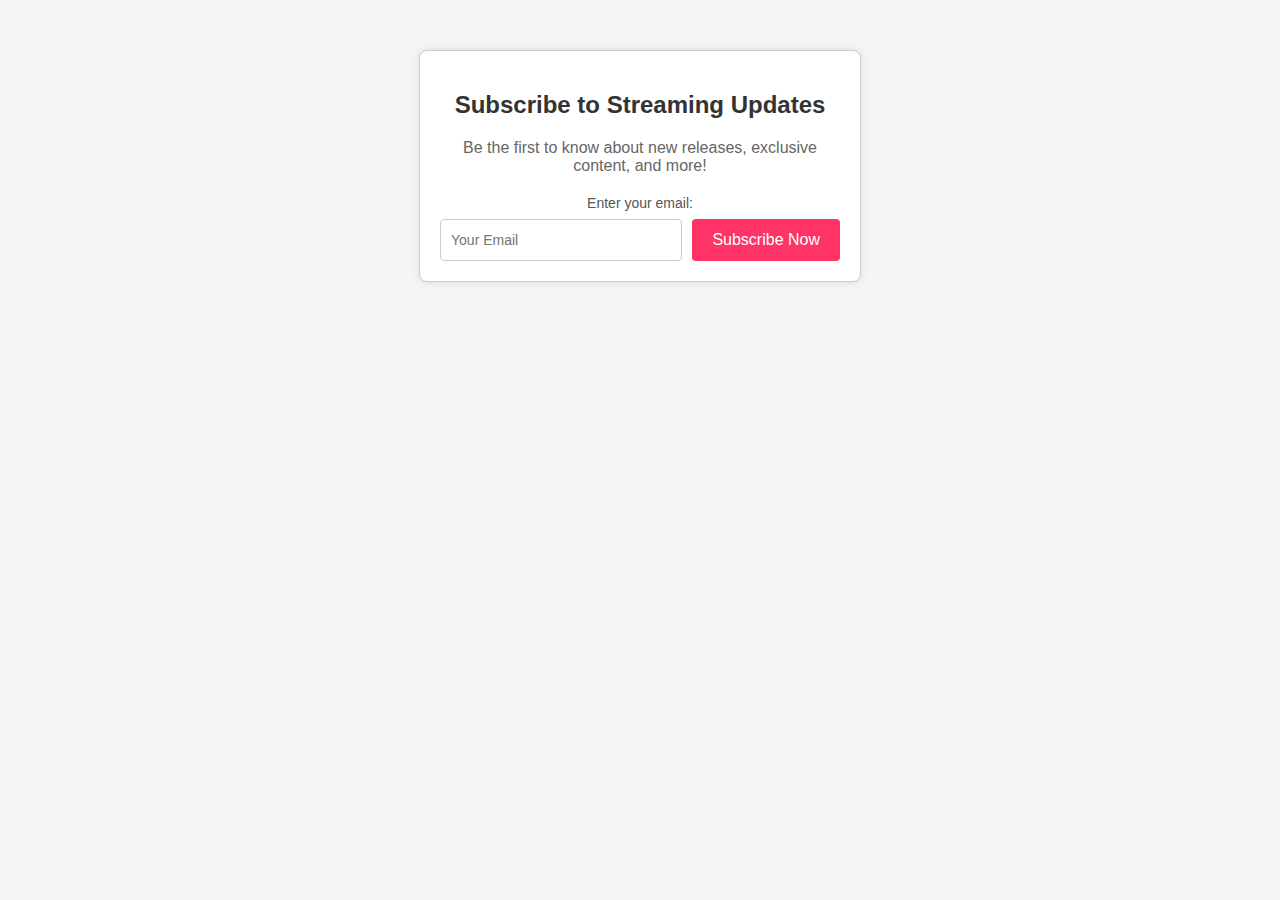
<file: last.html>
<!DOCTYPE html>
<html lang="en">
<head>
    <meta charset="UTF-8">
    <meta name="viewport" content="width=device-width, initial-scale=1.0">
    <link rel="stylesheet" href="la.css">
    <title>Subscribe to Streaming Updates</title>
</head>
<body>

<div class="subscribe-container">
    <h2>Subscribe to Streaming Updates</h2>
    <p>Be the first to know about new releases, exclusive content, and more!</p>
    <form action="#" method="post">
        <label for="email">Enter your email:</label>
        <div class="input-container">
            <input type="email" id="email" name="email" placeholder="Your Email" required>
            <button type="submit">Subscribe Now</button>
        </div>
    </form>
</div>

</body>
</html>
</file>
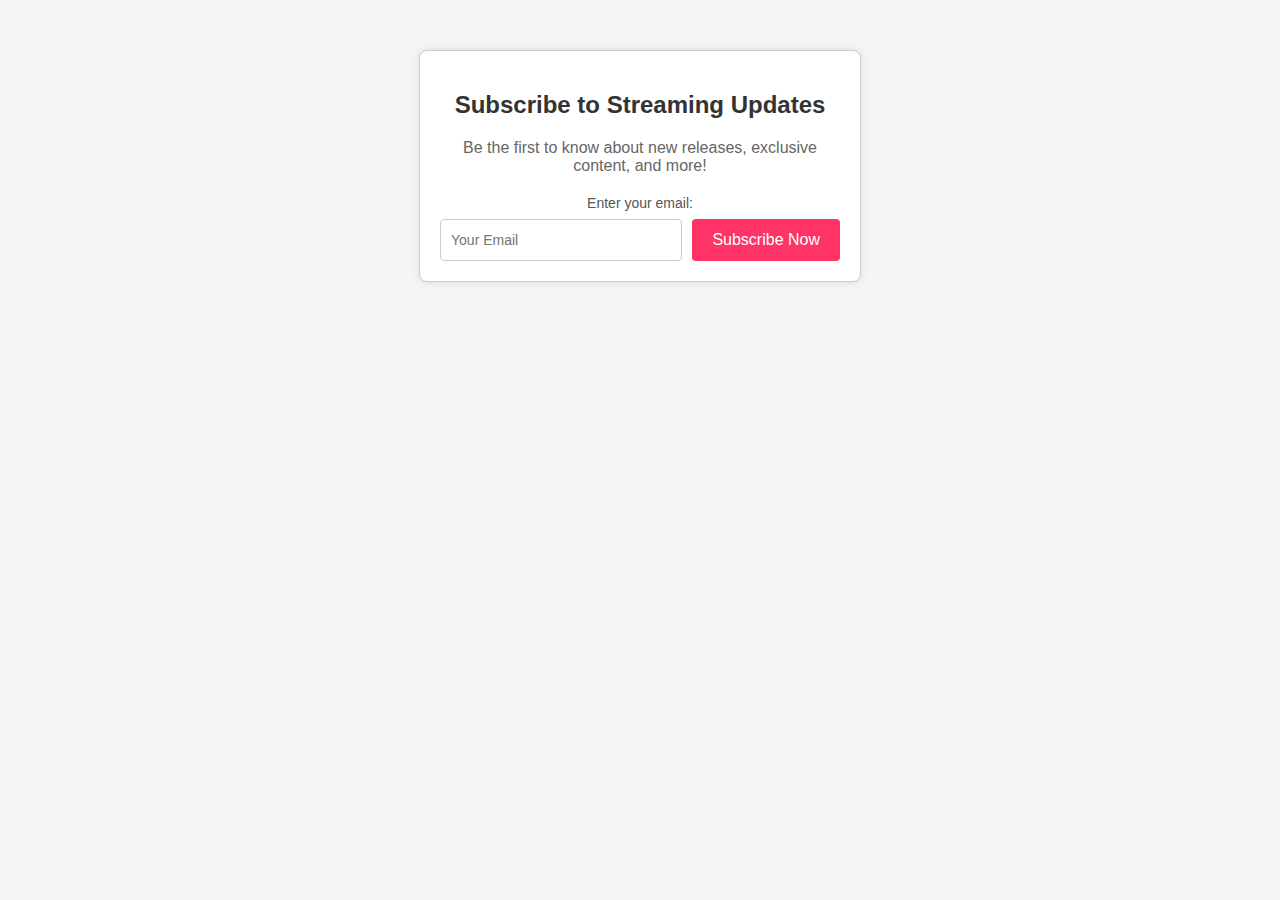
<file: subscibe.html>
<!DOCTYPE html>
<html lang="en">
<head>
    <meta charset="UTF-8">
    <meta name="viewport" content="width=device-width, initial-scale=1.0">
    <link rel="stylesheet" href="subsc.css">
    <title>Subscribe to Streaming Updates</title>
</head>
<body>

<div class="subscribe-container">
    <h2>Subscribe to Streaming Updates</h2>
    <p>Be the first to know about new releases, exclusive content, and more!</p>
    <form action="#" method="post">
        <label for="email">Enter your email:</label>
        <div class="input-container">
            <input type="email" id="email" name="email" placeholder="Your Email" required>
            <button type="submit">Subscribe Now</button>
        </div>
    </form>
</div>

</body>
</html>
</file>
<file: la.css>
body {
    margin: 0;
    padding: 0;
    font-family: 'Arial', sans-serif;
    background-color: #f5f5f5;
}

.subscribe-container {
    max-width: 400px;
    margin: 50px auto;
    padding: 20px;
    background-color: #fff;
    border: 1px solid #ccc;
    border-radius: 8px;
    text-align: center;
    box-shadow: 0 0 10px rgba(0, 0, 0, 0.1);
}

h2 {
    color: #333;
    font-size: 24px;
}

p {
    color: #666;
    margin-bottom: 20px;
}

form {
    margin-top: 20px;
}

label {
    display: block;
    margin-bottom: 8px;
    color: #555;
    font-size: 14px;
}

.input-container {
    display: flex;
}

input {
    flex: 1;
    padding: 10px;
    margin-right: 10px;
    border: 1px solid #ccc;
    border-radius: 4px;
    box-sizing: border-box;
    font-size: 14px;
}

button {
    background-color: #ff3366;
    color: #fff;
    padding: 12px 20px;
    border: none;
    border-radius: 4px;
    cursor: pointer;
    font-size: 16px;
    transition: background-color 0.3s ease;
}

button:hover {
    background-color: #e6295e;
}
</file>
<file: subsc.css>
body {
    margin: 0;
    padding: 0;
    font-family: 'Arial', sans-serif;
    background-color: #f5f5f5;
}

.subscribe-container {
    max-width: 400px;
    margin: 50px auto;
    padding: 20px;
    background-color: #fff;
    border: 1px solid #ccc;
    border-radius: 8px;
    text-align: center;
    box-shadow: 0 0 10px rgba(0, 0, 0, 0.1);
}

h2 {
    color: #333;
    font-size: 24px;
}

p {
    color: #666;
    margin-bottom: 20px;
}

form {
    margin-top: 20px;
}

label {
    display: block;
    margin-bottom: 8px;
    color: #555;
    font-size: 14px;
}

.input-container {
    display: flex;
}

input {
    flex: 1;
    padding: 10px;
    margin-right: 10px;
    border: 1px solid #ccc;
    border-radius: 4px;
    box-sizing: border-box;
    font-size: 14px;
}

button {
    background-color: #ff3366;
    color: #fff;
    padding: 12px 20px;
    border: none;
    border-radius: 4px;
    cursor: pointer;
    font-size: 16px;
    transition: background-color 0.3s ease;
}

button:hover {
    background-color: #e6295e;
}
</file>
